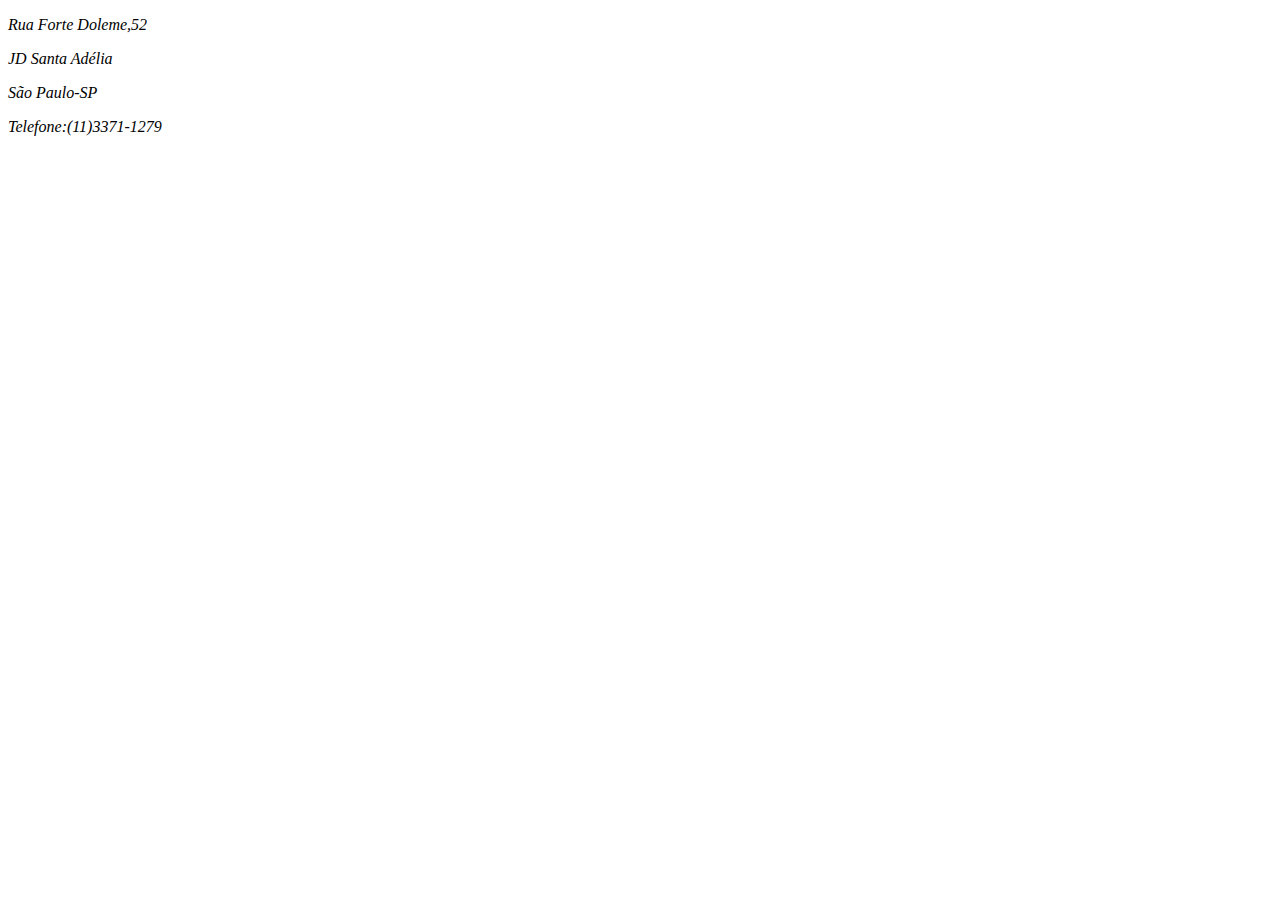
<file: Contato.html>
<!DOCTYPE html>

<html lang="pt-br">

<head>

    <meta charset="UTF-8">
    <meta http-equiv="X-UA-Compatible" content="IE=edge">
    <meta name="viewport" content="width=device-width, initial-scale=1.0">
    <title>Contato</title>
</head>

<body>


    

    <address>

        <p>Rua Forte Doleme,52</p>
        <p>JD Santa Adélia</p>
        <p>São Paulo-SP</p>
        <p>Telefone:(11)3371-1279</p>
        
    </address>
    
    
</body>

</html>
</file>
